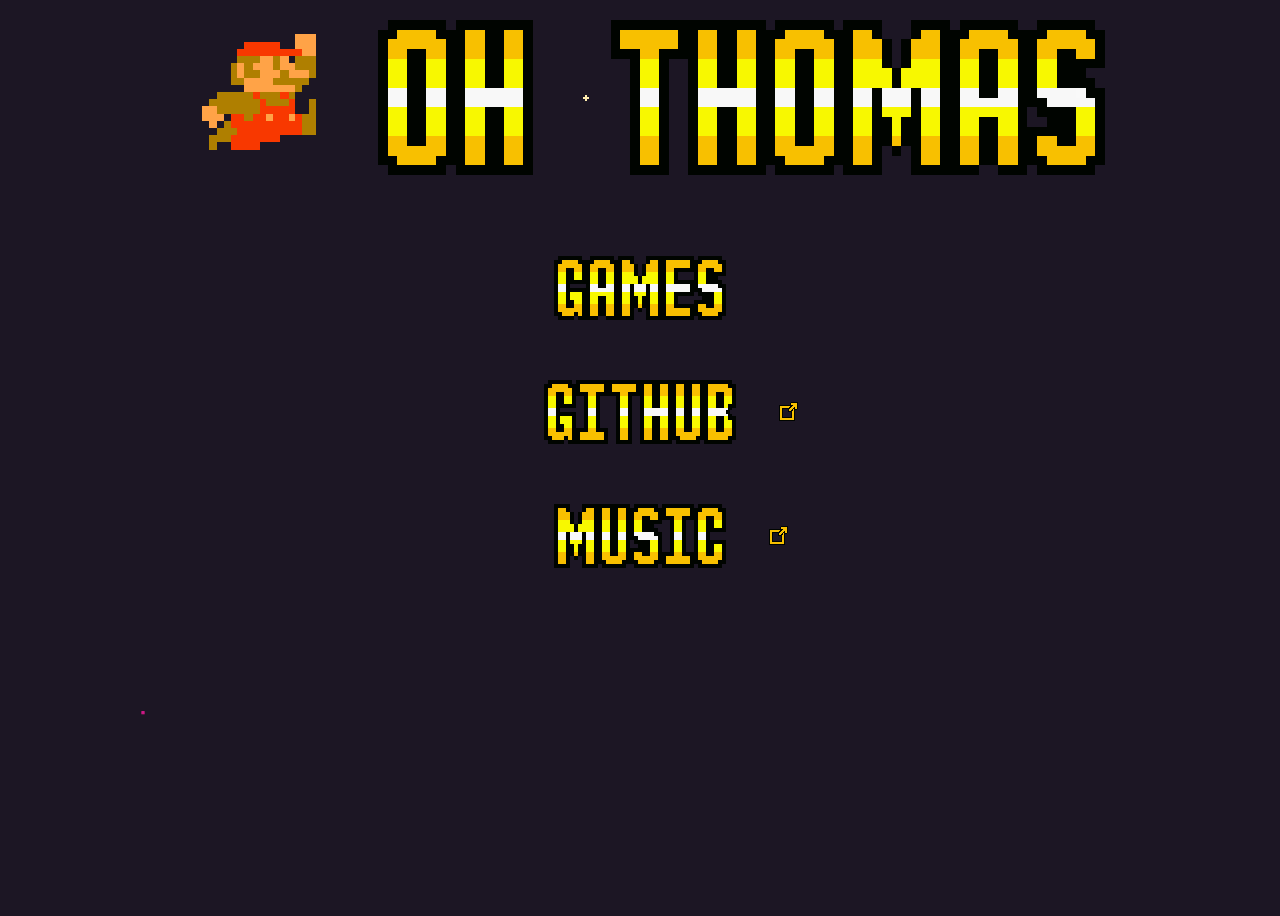
<file: index.html>
<html lang="en">
<svg id="svgBackground" height="100%" width="100%"></svg>
<svg id="svg" height="100%" width="100%">

<div id="circleExplosion" class="circleExplosion"></div>
<div id="circleInnerExplosion" class="circleInnerExplosion"></div>
<div id="starBuildUp" class="starBuildUp"></div>

<head>
    <title>Oh Thomas</title>
    <meta charset="UTF-8">
    <meta http-equiv="Content-Security-Policy" content="default-src 'self'; script-src 'self'; style-src 'self'; img-src 'self' data:;">
    <meta name="viewport" content="width=device-width,minimum-scale=1,maximum-scale=1,user-scalable=no">
    <div id="head">
        <img src="images/bannertestohthomas1.png" id="headerimg" class="center" draggable="false"/>
        <script src="./js/changeBanner.js"></script>
    </div>
</head>

<link rel="shortcut icon" href="images/mariojump.png">
<link rel="icon" href="/favicon.ico">
<link rel="stylesheet" type="text/css" href="css/main.css"/>
    
<body>
    <img id="visitor" draggable="false"/>
        <div id="linksContainer">
        <a href ='games.html' draggable="false"><img src="images/games.png" id="links" class="btn" draggable="false" width="172" height="64" alt="Games"/></a>
        <div id="leavingSiteContainer">
            <a href ='https://github.com/OhThomas/' draggable="false"><img src="images/github.png" id="links" class="btn" draggable="false" width="192" height="64" alt="Github"/></a>
            <img src="images/leavingsiteicon.png" id="leavingSiteIcon" draggable="false" alt="Leaving site"/>
        </div>
        <div id="leavingSiteContainer">
            <a href ='https://oh-thomas.bandcamp.com/' draggable="false"><img src="images/music.png" id="links" class="btn" draggable="false" width="172" height="64" alt="Music"/></a>
            <img src="images/leavingsiteicon.png" id="leavingSiteIcon" draggable="false" alt="Leaving site"/>
        </div>
    </div>

    <div id ="starImageContainer">
        <img src="images/blinkingstar.gif"/>
    </div>

    <template id="sample">
        <div>
            <h1 class="title"></h1>
            <p class="desc"></p>
            <small class="category"></small>
            <div><strong class="date"></strong> - <span class="topic"></span></div>
        </div>
    </template>
    <script src="./js/animation.js"></script>
    <script src="./js/visitor.js"></script>
    <script src="./js/starBuildUp.js"></script>
    <script src="./js/mousePosition.js">
    </script>
    <script src="./js/collision.js"></script>
    <script src="./js/starExplosion.js"></script>
    <script src="./js/backgroundStars.js"></script>
    <script src="./js/clickListener.js"></script>

</body>
</svg>
</html>
</file>
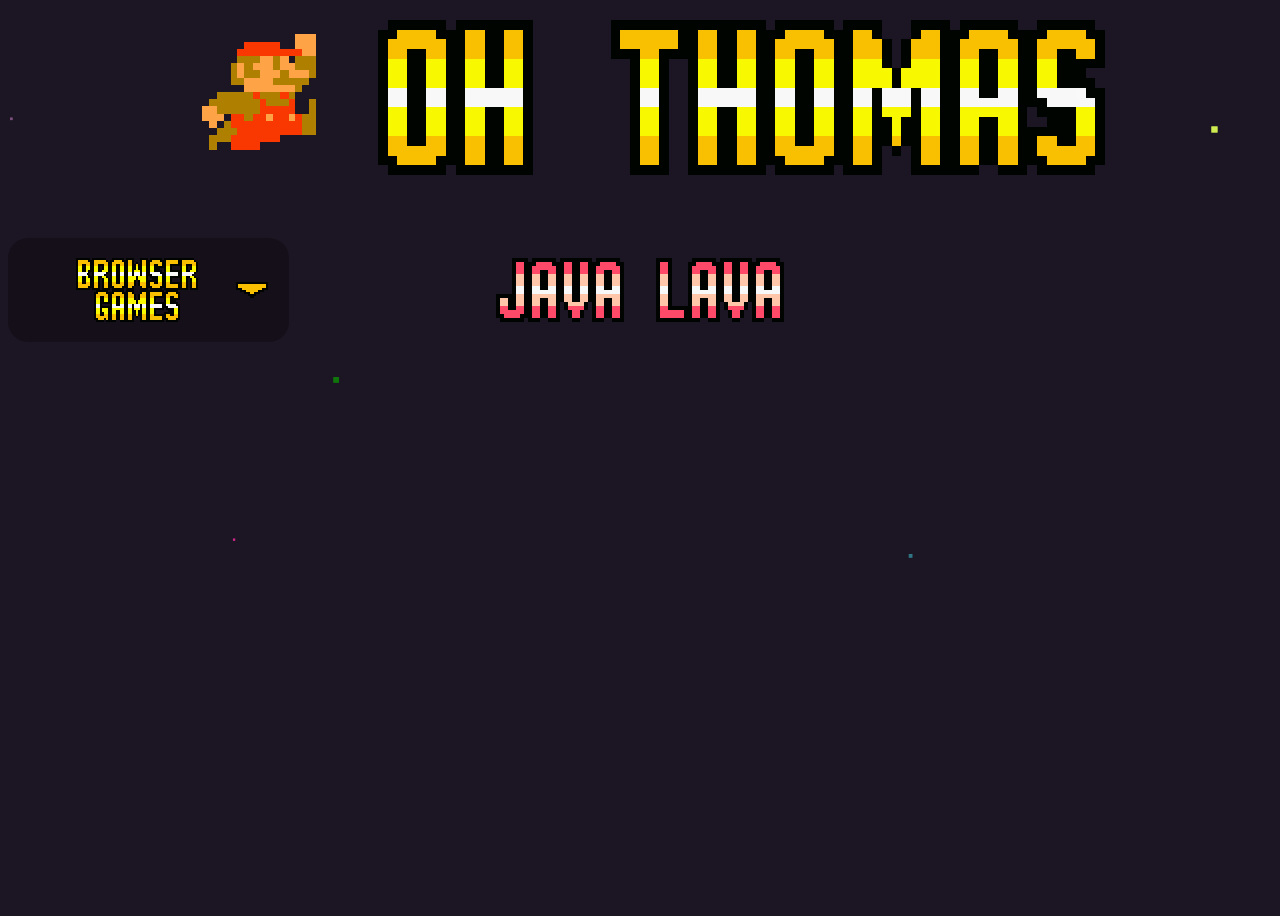
<file: games.html>
<html>
<html lang="en">
<svg id="svgBackground" height="100%" width="100%"></svg>
<svg id="svg" height="100%" width="100%">

<div id="circleExplosion" class="circleExplosion"></div>
<div id="circleInnerExplosion" class="circleInnerExplosion"></div>
<div id="starBuildUp" class="starBuildUp"></div>

<head>
    <title>Oh Thomas</title>
    <meta charset="UTF-8">
    <meta http-equiv="Content-Security-Policy" content="default-src 'self'; script-src 'self'; style-src 'self'; img-src 'self' data:;">
    <!-- <meta name="viewport" content="width=device-width,initial-scale=1,minimum-scale=.25,maximum-scale=12.0,user-scalable=yes"> -->
    <div id="head">
        <img src="images/bannertestohthomas1.png" id="headerimg" class="center" usemap="#ohthomasmap" draggable="false"/>
        <script src="./js/changeBanner.js"></script>
    </div>
</head>

<link rel="shortcut icon" href="images/mariojump.png">
<link rel="icon" href="images/mariojump.png">
<link rel="stylesheet" type="text/css" href="css/main.css"/>
<link rel="stylesheet" type="text/css" href="css/game.css"/>

<body>
    
    <div id="linksWrapper"> 
        <div class="gameLinkTypes" id="gameLinkTypes">
            <div id="linksDescriber">
                <a><img src="images/browsergames.png" alt="Browser games" id="gameTypeHolderImage" draggable="false"/></a>
                <div id="linksDescriberArrow">
                    <a><img src="images/downarrow.png"  draggable="false"></a>
                </div>
            </div>
            <div class="gameLinkTypes-options" id="gameLinkTypes-options">
                <a><img src="images/browser.png" alt="Browser games" id="browserGames" class="btn" draggable="false"/></a>
                <div class="gltPadding">
                    <a><img src="images/downloadable.png" alt="Downloadable games" id="downloadableGames" class="btn" draggable="false"/></a>
                </div>
            </div>
        </div>
        

        <div id="linksContainer">
            <a><img src="images/javalava.png" id="javaLavaGameButton" class="btnJavaLava" width="288" height="64" alt="Java Lava" draggable="false"/></a>
            <div id="gameTextDiv"></div>
        </div>

    </div>
    
    <div id="gameContainer">
        <template id="sample">
            <div>
                <h1 class="title"></h1>
                <p class="desc"></p>
                <small class="category"></small>
                <div><strong class="date"></strong> - <span class="topic"></span></div>
            </div>
        </template>
    <script src="./js/fetchGames.js"></script>
    <script src="./js/gameDropdownMenu.js"></script>
    <script src="./js/animation.js"></script>
    <script src="./js/starBuildUp.js"></script>
    <script src="./js/mousePosition.js"></script>
    <script src="./js/starExplosion.js"></script>
    <script src="./js/backgroundStars.js"></script>
    <script src="./js/clickListenerGame.js"></script>
    
    </div>
    
    <!-- <script src="./js/mouse_position.js"> -->
    <!-- </script> -->
</body>
</svg>
</html>
</file>
<file: css/main.css>
html { 
    overflow-x: hidden;
    
    /* vvvv Turns off text highlighting vvvv */
    -webkit-touch-callout: none; /* iOS Safari */
    -webkit-user-select: none; /* Safari */
    -khtml-user-select: none; /* Konqueror HTML */
    -moz-user-select: none; /* Old versions of Firefox */
    -ms-user-select: none; /* Internet Explorer/Edge */
    user-select: none; /* Non-prefixed version, currently
                            supported by Chrome, Edge, Opera and Firefox */

    /* touch-action: none; */
    overscroll-behavior: none;
}
body {
    /* background-image: url('../images/mariobandcampbackground1ccc.jpg'); */
    background-color: #1C1624;
    background-position: center center;
    background-attachment: fixed; /* possibly delete */
    min-height:100%;
    /* overflow: hidden; */    /* deletes all scrollbars not just x axis one */
    /* background-repeat: no-repeat; */
    
    /* touch-action: none; */
    overscroll-behavior: none;
}
#head {
    max-width: 975px;
    min-height:none;
    width: 100%;
    text-align: center; 
    position: relative;
    margin-left: auto;
    margin-right: auto;
}

#headerimg{
    max-width: 100%;
    width: 100vw;
}

#anchor-ohthomas1{
    left: 5%;
    top: 14.4%;
    width: 11.69%;
    height: 64.44%;
    position: absolute;
}

#anchor-ohthomas2{
    left: 23.076%;
    top: 6.667%;
    width: 15.897%;
    height: 86.111%;
    position: absolute;
}

#anchor-ohthomas3{
    left: 46.974%;
    top: 6.667%;
    width: 50.667%;
    height: 86.111%;
    position: absolute;
}

#anchor-thomasdonn1{
    left: 3.282%;
    top: 4.444%;
    width: 52.308%;
    height: 88.889%;
    position: absolute;
}

#anchor-thomasdonn2{
    left: 63.795%;
    top: 4.444%;
    width: 32.821%;
    height: 88.889%;
    position: absolute;
}
    
@font-face {
    font-family: "KoopasInvadersFont";
    src: url('../fonts/KoopasInvaders.otf') format("opentype");
}

p.koopasinvadersfont { 
    font-family: "KoopasInvadersFont";
}

/* #container { */

/* } */

#starImageContainer{
    /* position: relative;
    display: block; */
    display: flex; 
    flex-direction: column;
    align-items: center;
    justify-content: center;
    margin-top: -565px;
    margin-left: -109px;
}


#visitor{
    position: absolute;
    flex: none;
    z-index: 2;
    margin-left:-40px;
}

#leavingSiteContainer{
    display: inline-block; 
    flex-direction: row;
    align-items: center;
    justify-content: center;
}

#leavingSiteIcon{
    position: absolute;
    padding-left: 10px;
    margin-top: -10px;
}

#linksContainer{
    display: flex; 
    flex-direction: column;
    align-items: center;
    justify-content: center;
    margin-top:100px;
    /* display:grid; */
    /* grid-row: 1; */
    /* grid-column:1; */
    /* height:250px;  */
}

#links{
    position: relative;
    top: 50%;  /* position the top  edge of the element at the middle of the parent */
    left: 50%; /* position the left edge of the element at the middle of the parent */

    transform: translate(-50%, -50%);
    padding: 30px;
    /* margin-top: 100px; */
    /* padding: 50px; */
    /* margin-top: 50px; */
    /* margin-left: 3px; */
    /* position: absolute; */
    /* width:inherit */
/* left: 500px; */
    z-index: 1;
}

/* #svgBackground {
    position: relative;
    background-attachment: fixed;
} */

svg {
    position: absolute;
}

polygon {
    stroke: black;
}

rect {
    x: 0px;
    y: 0px;
}

.btn:hover{
    border: 1px transparent;
    -webkit-border-radius: 40px;
    border-radius: 40px;
    color: #eeeeee;
    cursor: pointer;
    display: inline-block;
    font-family: "KoopasInvadersFont";
    font-size: 20px;
    padding: 8px 30px;
    text-align: center;
    text-decoration: none;
    /* margin-left: 20px; */
    -webkit-animation: glowing 1300ms infinite;
    -moz-animation: glowing 1300ms infinite;
    -o-animation: glowing 1300ms infinite;
    animation: glowing 1300ms infinite;
}
@-webkit-keyframes glowing {
    0% {
        background-color: #f8c000;
        -webkit-box-shadow: 0 0 3px #f8c000;
    }
    50% {
        background-color: #f8f8f8;
        -webkit-box-shadow: 0 0 15px #f8f8f8;
    }
    100% {
        background-color: #f8c000;
        -webkit-box-shadow: 0 0 3px #f8c000;
    }
}
    @keyframes glowing {
    0% {
        background-color: #f8c000;
        box-shadow: 0 0 3px #f8c000;
    }
    50% {
        background-color: #f8f8f8;
        box-shadow: 0 0 15px #f8f8f8;
    }
    100% {
        background-color: #f8c000;
        box-shadow: 0 0 3px #f8c000;
    }
}
    
.circleExplosion{
    position: absolute;
    border-radius: 50%;
    width: 50px;
    height: 50px;
    background-color: #f8f8f8;
    opacity: 0;
    z-index:4;
    
    /* animation: explosion 2s cubic-bezier(.06, .03, .02, .9); */
    /* animation: explosion 2s infinite cubic-bezier(.06, .03, .02, .9); */
}
.circleInnerExplosion{
    position: absolute;
    background-color: #f8c000;
    border-radius: 50%;
    width: 50px;
    height: 50px;
    opacity: 0;
    z-index:4;
    /* background-color: #f8c000; */
    
    /* animation: explosion 2s cubic-bezier(.06, .03, .02, .9); */
    /* animation: explosion 2s infinite cubic-bezier(.06, .03, .02, .9); */
}
    
.starBuildUp{
    position: absolute;
    background-color: #f8f8f8;
    border-radius: 50%;
    width: 11px;
    height: 11px;
    opacity: 0;
}
    
.circleExplosion.ceAnimation {
    animation: explosion 1.1s 0.5s cubic-bezier(.1, .03, .02, .9);
    /* animation: explosion 1.1s 5s cubic-bezier(.1, .03, .02, .9); */
}
.circleInnerExplosion.cieAnimation {
    animation: innerExplosion 0.3s cubic-bezier(.1, .03, .02, .9);
    /* animation: innerExplosion 3s cubic-bezier(.1, .03, .02, .9); */
}
.starBuildUp.sbuAnimation {
    animation: starBuildUpAnim 2s cubic-bezier(.1, .03, .02, .3);
    /* animation: innerExplosion 3s cubic-bezier(.1, .03, .02, .9); */
}
    
@keyframes innerExplosion{
    from{
        transform: scale(3, 3);
        opacity: 0;
    }
    to{
        transform: scale(.05, .05);
        opacity: 0.5;
    }
}

@keyframes explosion{
    from{
        transform: scale(.5, .5);
        opacity: .5;
    }
    to{
        transform: scale(3, 3);
        opacity: 0;
    }
}

@keyframes starBuildUpAnim{
    from{
        transform: scale(2, 2);
        opacity: 0;
    }
    to{
        transform: scale(1, 1);
        opacity: 0.5;
    }
}
</file>
<file: css/game.css>
#gameContainer{
    display: flex; 
    flex-direction: column;
    align-items: center;
    justify-content: center;
    margin-top:30px;
}

canvas {
    border: 2px solid #d3d3d3;
    touch-action: none;
    <!-- background-color: #f1f1f1; -->
    padding-left: 0;
    padding-right: 0;
    margin-left: auto;
    margin-right: auto;
    display: block;
    width: 800px;
}

#javaLavaGameButton{
    position: relative;
    top: 50%;  /* position the top  edge of the element at the middle of the parent */
    left: 50%; /* position the left edge of the element at the middle of the parent */

    transform: translate(-50%, -50%);
    padding: 30px;
    z-index: 1;
}

#kiButton{
    position: relative;
    top: 50%;  /* position the top  edge of the element at the middle of the parent */
    left: 50%; /* position the left edge of the element at the middle of the parent */

    transform: translate(-50%, -50%);
    padding: 30px;
    z-index: 1;
}

#leavingSiteIcon{
    position: absolute;
    padding-left: 10px;
    margin-top: -10px;
}

.gameLinkTypes {
    background: rgba(0,0,0,0.3);
    display: inline-block;
    position: relative;
    padding-top: 20px;
    padding-bottom: 20px;
    padding-right: 21px; <!--unsure-->
    
    border: 1px transparent;
    -webkit-border-radius: 20px;
    border-radius: 20px;
}

.gameLinkTypes-options {
    background: rgba(0,0,0,0.3);
    display: none;
    position: absolute;
    overflow: auto;
    padding-top: 5px;
    margin-top: 20px;
    margin-left: auto;
    margin-right: auto;
    text-align: center;
    padding-top: 20px;
    padding-bottom: 20px;
    
    border: 1px transparent;
    -webkit-border-radius: 20px;
    border-radius: 20px;
}

#browserGames{
    padding: 0 20px;
}

#downloadableGames{
    padding: 0 20px;
}

.gltPadding{
    display: inline-block;
    padding-top: 20px;
}

.gameLinkTypes:hover .gameLinkTypes-options {
    overflow-y: hidden;
    display: block;
    animation: animateList 300ms;
}
    
#linksWrapper{
    width: 100%;<!--1387px or 987px-->
    height: 64px;
    margin: auto;
    padding-top:50px;<!--20px-->
    <!-- margin-top:40px; -->
}

#linksDescriber{
    display: flex; 
    flex-direction: row;
    justify-content: left;
    z-index: 2;
    margin-left:30px;<!--50px-->
}

#linksDescriberArrow{
    margin-top: 24px;
}
    
#linksContainer{
    display: flex; 
    flex-direction: column;
    align-items: center;
    justify-content: center;
    margin-top: -52px;<!-- -32px--><!--100px-->
}
    
#gameTextDiv{
    display: flex; 
    flex-direction: column;
    align-items: center;
    justify-content: center;
}
    
.btnJavaLava:hover{
    border: 1px transparent;
    -webkit-border-radius: 36px;
    border-radius: 36px;
    color: #eeeeee;
    cursor: pointer;
    display: inline-block;
    font-family: Arial;
    font-size: 20px;
    padding: 8px 30px;
    text-align: center;
    text-decoration: none;
    -webkit-animation: glowingJavaLava 1300ms infinite;
    -moz-animation: glowingJavaLava 1300ms infinite;
    -o-animation: glowingJavaLava 1300ms infinite;
    animation: glowingJavaLava 1300ms infinite;
}
    
@keyframes fadeInFromNone {
    0% {
        display: none;
        opacity: 0;
    }

    1% {
        display: block;
        opacity: 0;
    }

    100% {
        display: block;
        opacity: 1;
    }
}

@keyframes animateListEnd {
    from {
        transform: translate3d(0, 0, 0);
        opacity: 1
    }
    to {
        transform: translate3d(0, -32px, 0);
        opacity: 0
    }
}

@keyframes animateList {
    from {
        transform: translate3d(0, -32px, 0);
        opacity: 0
    }
    to {
        transform: translate3d(0, 0, 0);
        opacity: 1
    }
}

@-webkit-keyframes glowingJavaLava {
    0% {
      background-color: #ff4968;/*#38c6ff;*/
      -webkit-box-shadow: 0 0 3px #ff4968;/*#38c6ff;*/
    }
    50% {
      background-color: #f8f8f8;
      -webkit-box-shadow: 0 0 15px #f8f8f8;
    }
    100% {
      background-color: #ff4968;/*#38c6ff;*/
      -webkit-box-shadow: 0 0 3px #ff4968;/*#38c6ff;*/
    }
  }
  @keyframes glowingJavaLava {
    0% {
      background-color: #ff4968;/*#38c6ff;*/
      box-shadow: 0 0 3px #ff4968;/*#38c6ff;*/
    }
    50% {
      background-color: #f8f8f8;
      box-shadow: 0 0 15px #f8f8f8;
    }
    100% {
      background-color: #ff4968;/*#38c6ff;*/
      box-shadow: 0 0 3px #ff4968;/*#38c6ff;*/
    }
  }
    
@font-face {
    font-family: "KoopasInvadersFont";
    src: url('../fonts/KoopasInvaders.otf') format("opentype");
}

p.koopasinvadersfont { 
    font-family: "KoopasInvadersFont";
}
</file>
